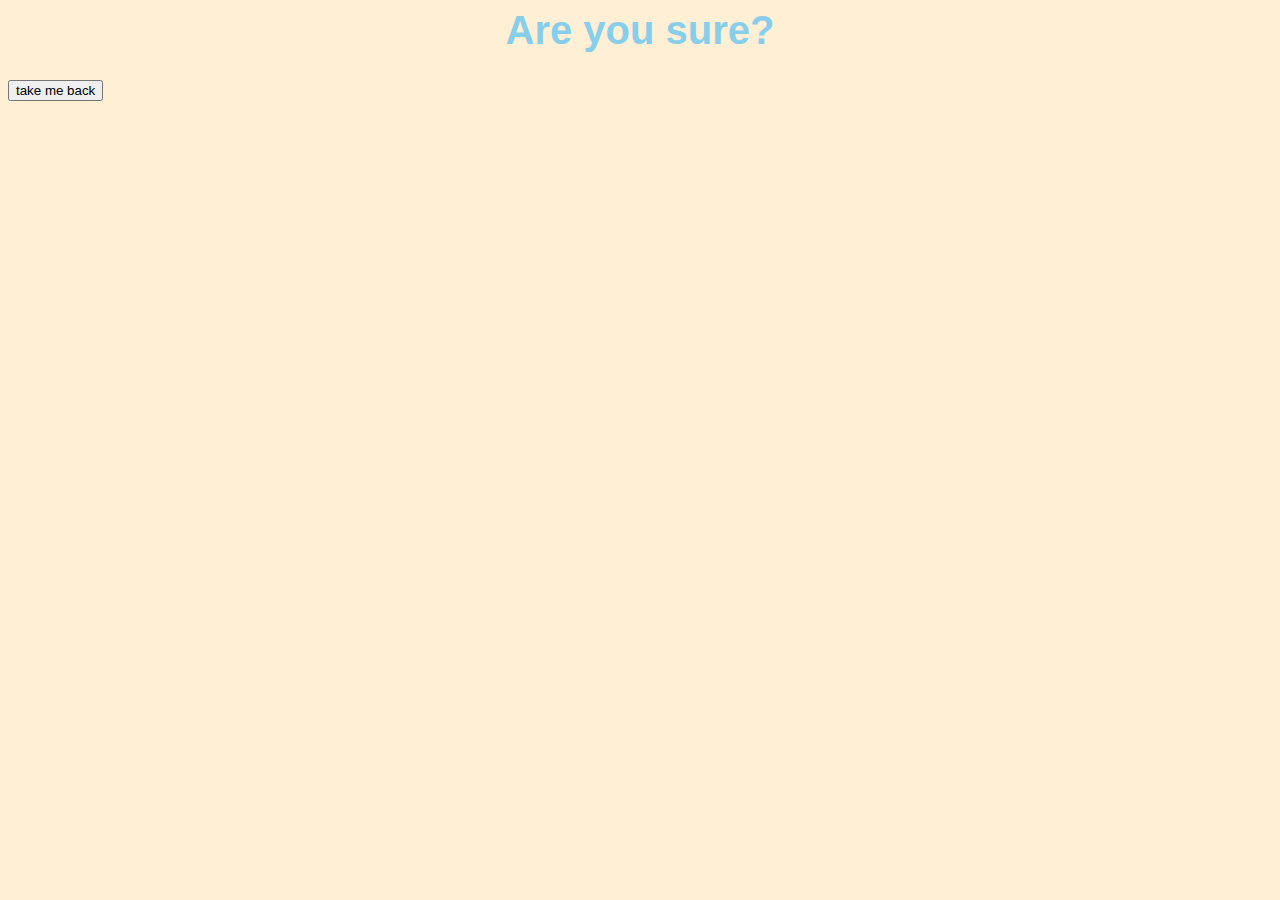
<file: no.html>
<html>
    <head>
            <link rel="stylesheet" href="styles.css">
            <meta charset="uft-8">
            <title>You need help</title>
    </head>
    <body>
        <h1>Are you sure?</h1>
        <button id="centered">take me back</button>
    </body>
</html>
</file>
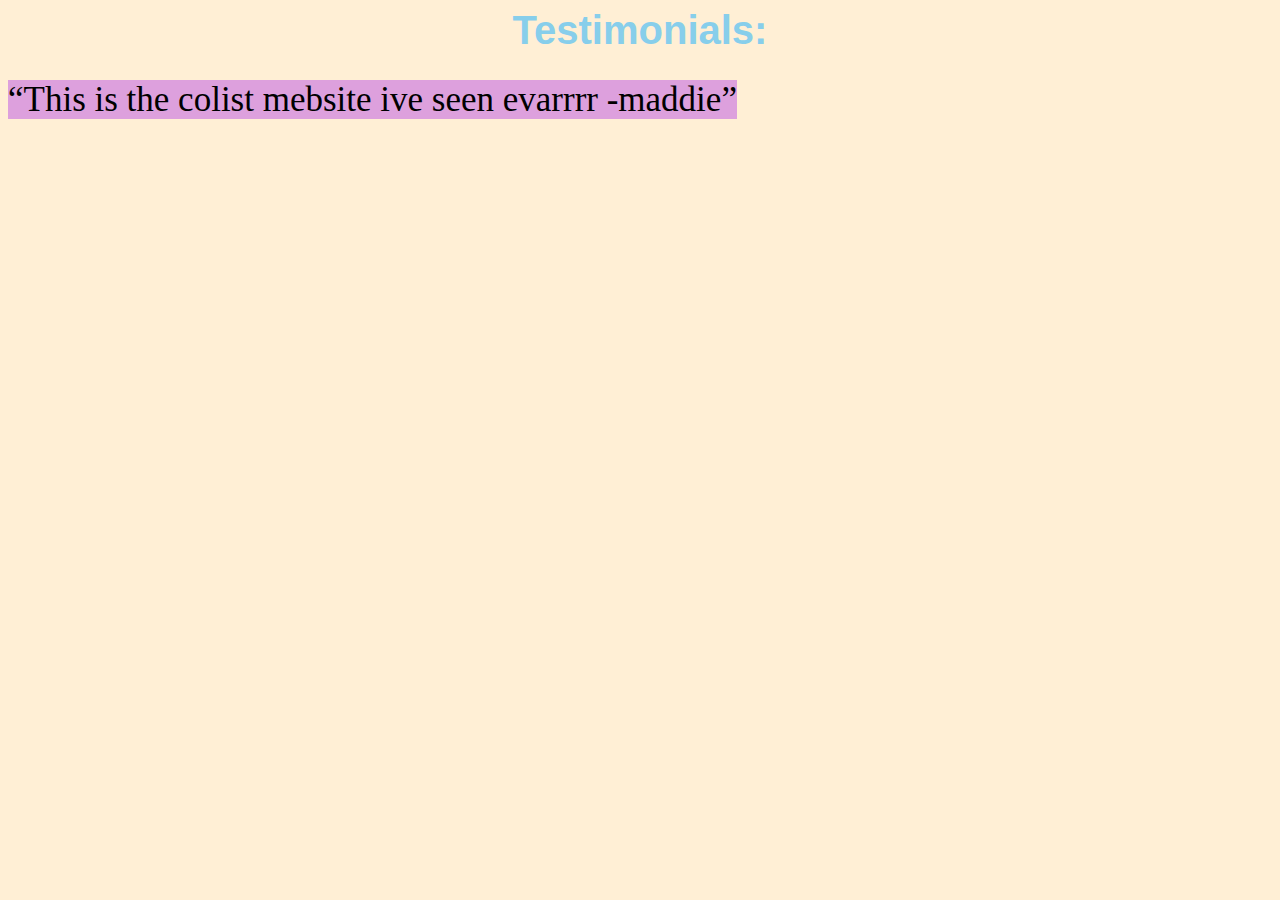
<file: yes.html>
<html>
    <head>
            <link rel="stylesheet" href="styles.css">
            <meta charset="uft-8">
            <title>Yayyy 10q</title>
    </head>
    <body>
        <h1>Testimonials:</h1>
        <q>This is the colist mebsite ive seen evarrrr -maddie</q>
    </body>
</html>
</file>
<file: styles.css>
body{
    background-color: papayawhip;
}
h1 {
    color: skyblue;
    text-align: center;
    font-family: "Comic Sans MS", cursive, sans-serif;
    font-size: 40px;
}
h2 {
    color: paleturquoise;
    text-align: center;
    font-family: "Comic Sans MS", cursive, sans-serif;
    font-size: 30px;
}
p,ul{
    font-family: "Comic Sans MS", cursive, sans-serif;
    font-size: 10px;  
}
#centered{
    display: flex; 
    justify-content: center;
}
q{
    font-family: Luminari, fantasy;
    background-color:plum;
    font-size: 35px;
}
</file>
